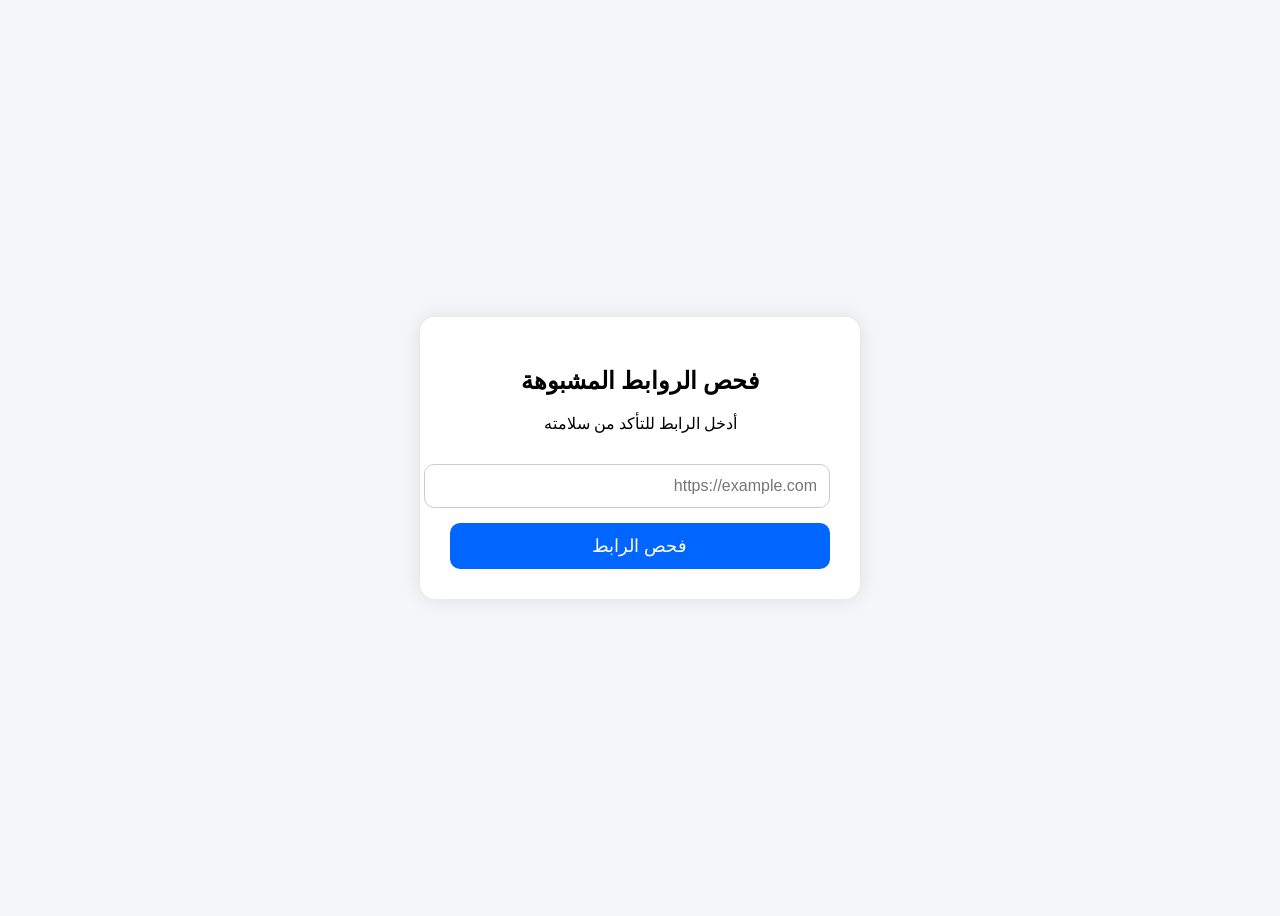
<file: index.html>
<!DOCTYPE html>
<html lang="ar" dir="rtl">
<head>
    <meta charset="UTF-8">
    <meta name="viewport" content="width=device-width, initial-scale=1.0">
    <title>فحص الروابط</title>

    <style>
        body {
            background: #f5f6fa;
            font-family: 'Tahoma';
            display: flex;
            justify-content: center;
            align-items: center;
            height: 100vh;
        }

        .box {
            background: white;
            padding: 30px;
            width: 380px;
            border-radius: 15px;
            box-shadow: 0 0 20px rgba(0,0,0,0.1);
            text-align: center;
        }

        input {
            width: 100%;
            padding: 12px;
            border-radius: 10px;
            border: 1px solid #ccc;
            margin-top: 15px;
            font-size: 16px;
        }

        button {
            width: 100%;
            padding: 12px;
            background: #0066ff;
            color: white;
            border: none;
            border-radius: 10px;
            margin-top: 15px;
            font-size: 18px;
            cursor: pointer;
            transition: 0.2s;
        }

        button:hover {
            background: #004ecc;
        }

        .error {
            color: red;
            margin-top: 10px;
            display: none;
        }
    </style>
</head>

<body>
    <div class="box">
        <h2>فحص الروابط المشبوهة</h2>
        <p>أدخل الرابط للتأكد من سلامته</p>

        <input id="urlInput" type="text" placeholder="https://example.com">

        <button onclick="scan()">فحص الرابط</button>

        <div id="error" class="error">الرجاء إدخال رابط صحيح</div>
    </div>

    <script>
        function scan() {
            const url = document.getElementById("urlInput").value.trim();
            const error = document.getElementById("error");

            if (url === "") {
                error.style.display = "block";
                return;
            }

            error.style.display = "none";

            // الانتقال لصفحة النتائج مع الرابط
            window.location.href = `/result.html?url=${encodeURIComponent(url)}`;
        }
    </script>
</body>
</html>
</file>
